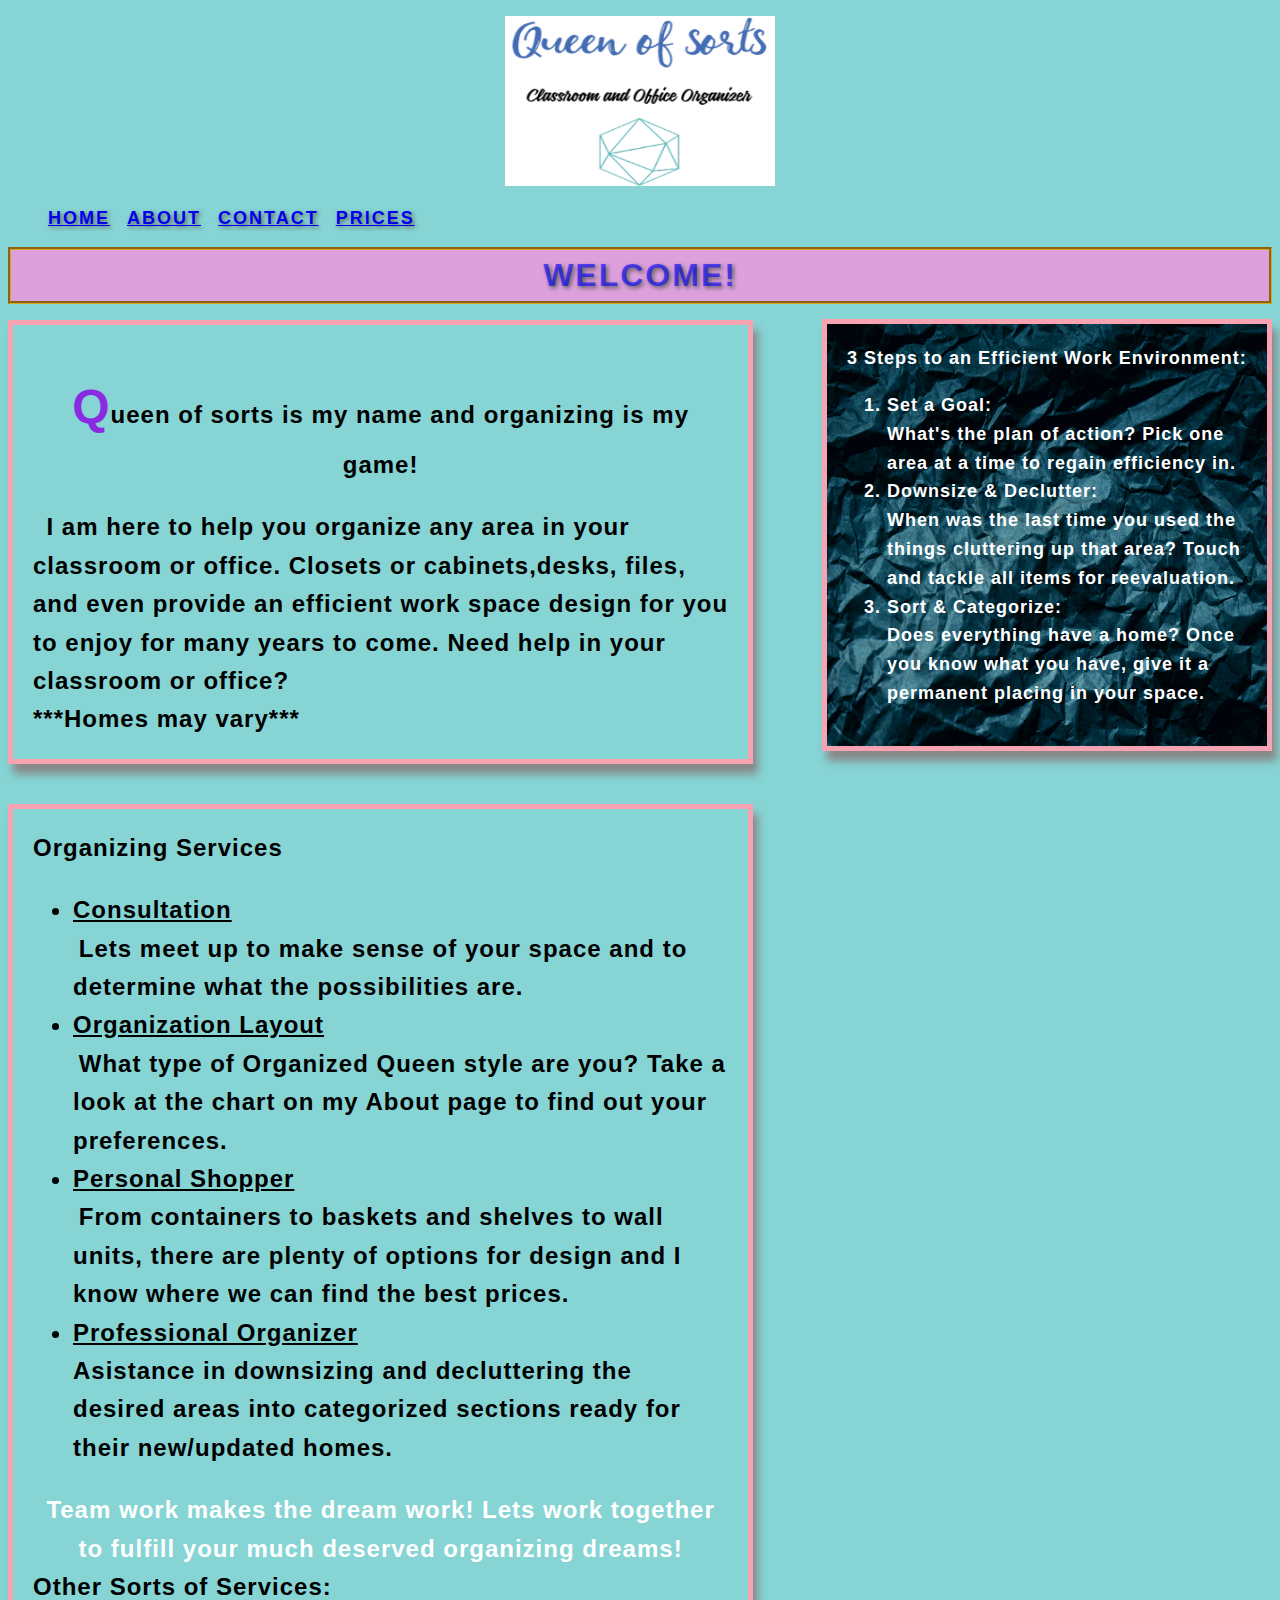
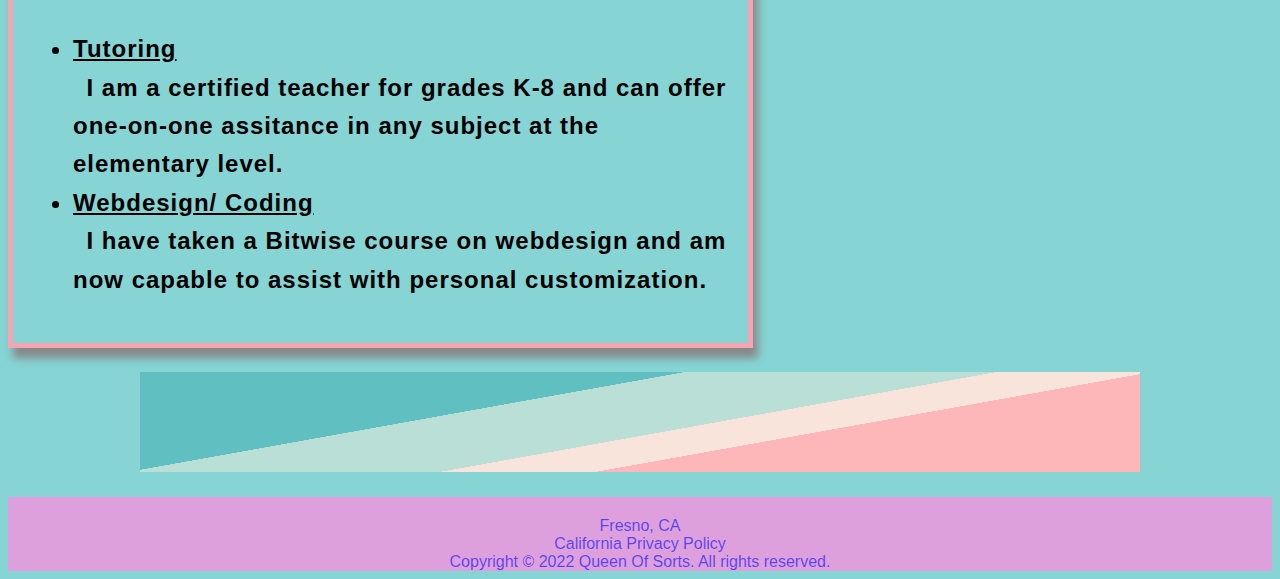
<file: Coding Class/Index.html>
<!DOCTYPE html>
<html lang="en">
    <head>
        <meta charset="UTF-8">
        <meta http-equiv="X-UA-Compatible" content="IE-edge">
        <meta anem="viewport" content="width=device-width, intial-scale=1.0">
        
        <title>Queen of Sorts</title>
        <p><a href="file:///C:/Users/Martin/Documents/Coding%20Class/Index.html"><img src="logo3.png" alt="Queenofsorts.com" width="270" height="170"></a></p>
        <link rel="stylesheet" href="styles.css">

        <body>
            <nav>
                <ul>
                    <li style="display: inline"><a href="Index.html"> Home</a></li>
                    <li style="display: inline"><a href="About.html"> About</a></li>
                    <li style="display: inline"><a href="Contact.html"> Contact</a></li>
                    <li style="display: inline"><a href="Prices.html"> Prices</a></li>
                </ul>
            </nav>
        </body>
    </head>
    <body>
    <header>WELCOME!</header>
        <h1 class="col-left"> 
            <p>Queen of sorts is my name and organizing is my game!</p>
            <div>&ThinSpace; I am here to help you organize any area in your classroom or office. Closets or cabinets,desks, files, and even provide an efficient work space design for you to enjoy for many years to come. Need help in your classroom or office? </div>
            <div>***Homes may vary***</div>
        </h1>
               
        <h2 class="col-right">3 Steps to an Efficient Work Environment:
            <ol type="1">
                <li> Set a Goal:</li>
                    <div>What's the plan of action? Pick one area at a time to regain efficiency in. </div>
                <li> Downsize & Declutter:</li>
                    <div>When was the last time you used the things cluttering up that area?  Touch and tackle all items for reevaluation. </div>
                <li> Sort & Categorize:</li>
                    <div>Does everything have a home? Once you know what you have, give it a permanent placing in your space.</div>
            </ol>
        </h2>

        <h3 class="col-left">Organizing Services
            <ul>
                <li style="text-decoration: underline;">Consultation</li>
                    <div>&ThinSpace;Lets meet up to make sense of your space and to determine what the possibilities are.</div>
                <li style="text-decoration: underline;">Organization Layout</li> 
                    <div>&ThinSpace;What type of Organized Queen style are you? Take a look at the chart on my About page to find out your preferences.</div>
                <li style="text-decoration: underline;">Personal Shopper</li>
                    <div> &ThinSpace;From containers to baskets and shelves to wall units, there are plenty of options for design and I know where we can find the best prices.</div>
                <li style="text-decoration: underline;">Professional Organizer</li>
                    <div>Asistance in downsizing and decluttering the desired areas into categorized sections ready for their new/updated homes.</div>
            </ul>
                <div style="text-align: center;color:white"> Team work makes the dream work! Lets work together to fulfill your much deserved organizing dreams!</div>
            
                Other Sorts of Services:  
            <ul>
                <li style="text-decoration: underline;">Tutoring</li>
                    <div>&ThinSpace; I am a certified teacher for grades K-8 and can offer one-on-one assitance in any subject at the elementary level.</div>
                <li style="text-decoration: underline;">Webdesign/ Coding</li>
                    <div>&ThinSpace; I have taken a Bitwise course on webdesign and am now capable to assist with personal customization.</div>
            </ul>
        </h3>
        <h4 class="bottom">
            <p><img style="width: 1000px; height: 100px;" src="organizing-unsplash10.jpg" alt="Office Image"></p>
        </h4>

       <footer>
        <div>Fresno, CA</div>
        <div>California Privacy Policy</div>
        <div>Copyright © 2022 Queen Of Sorts. All rights reserved.</div>
       </footer>
    </body>
</html>
</file>
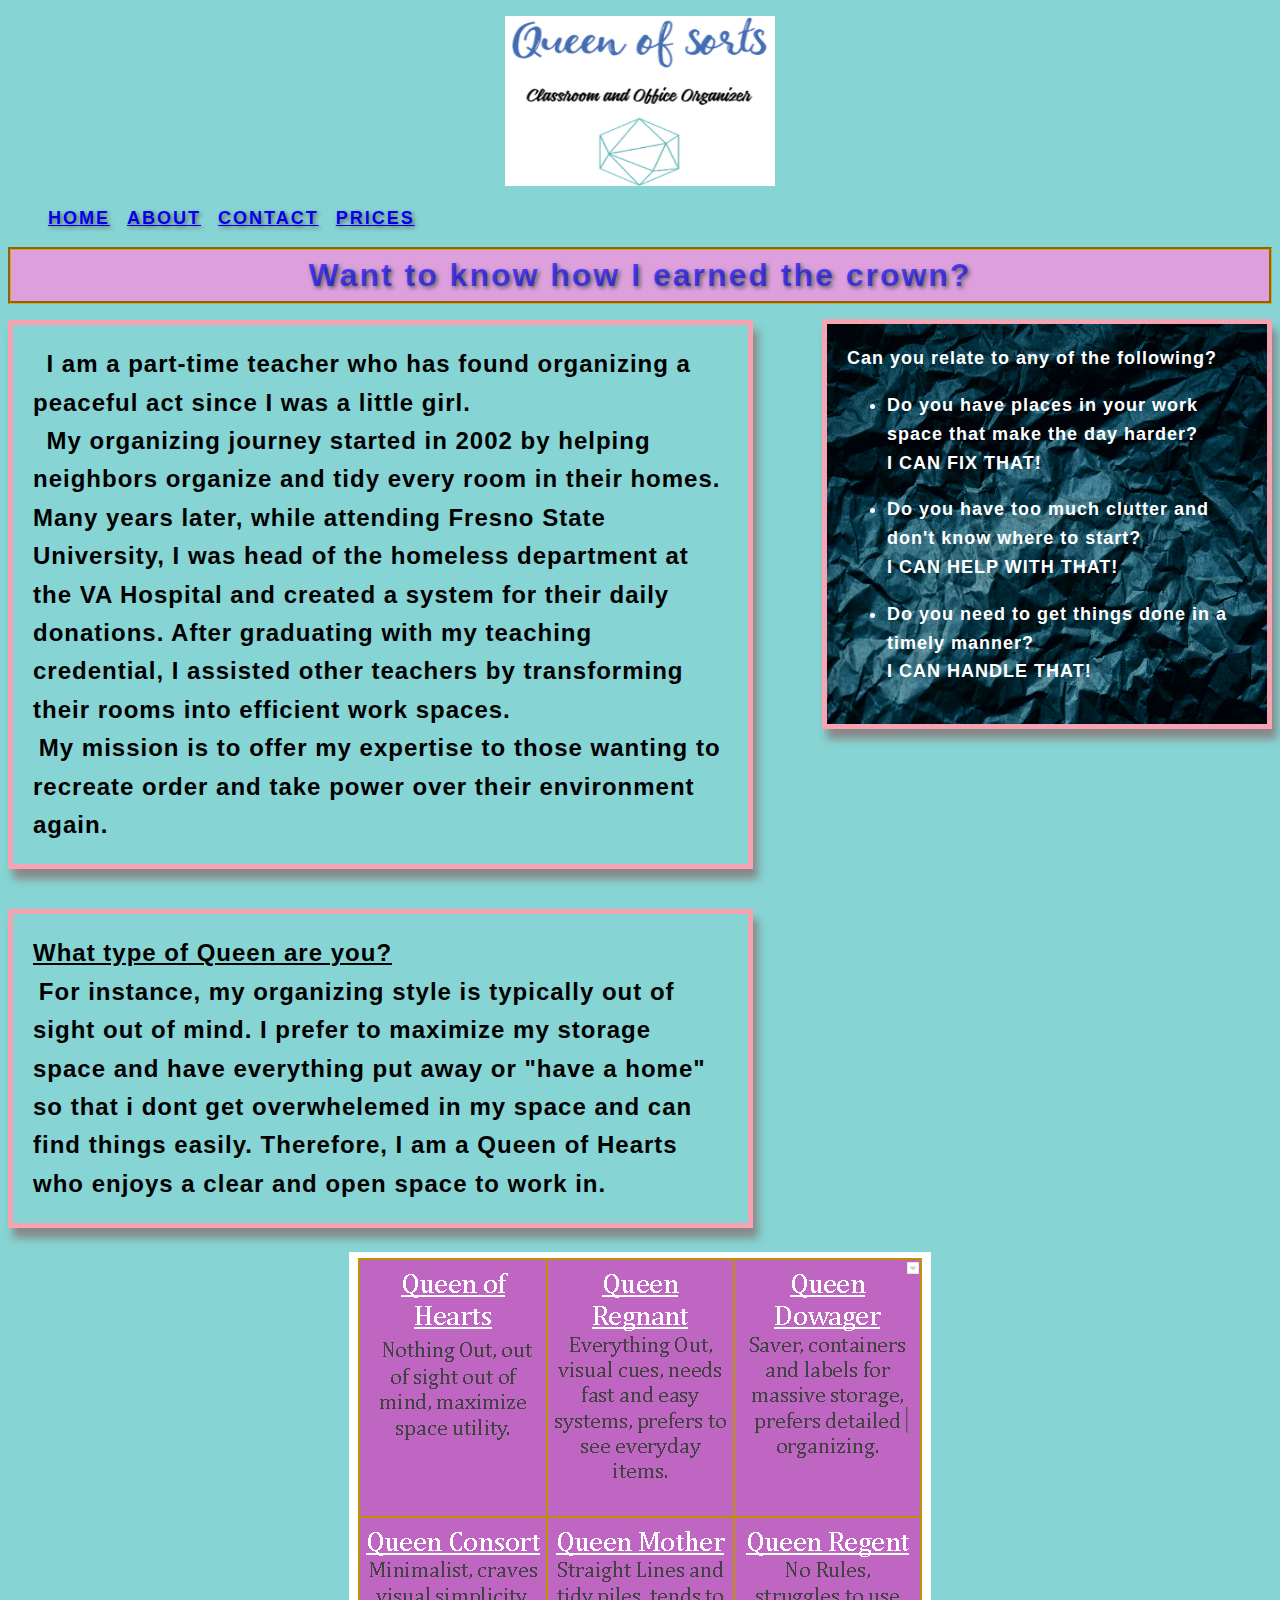
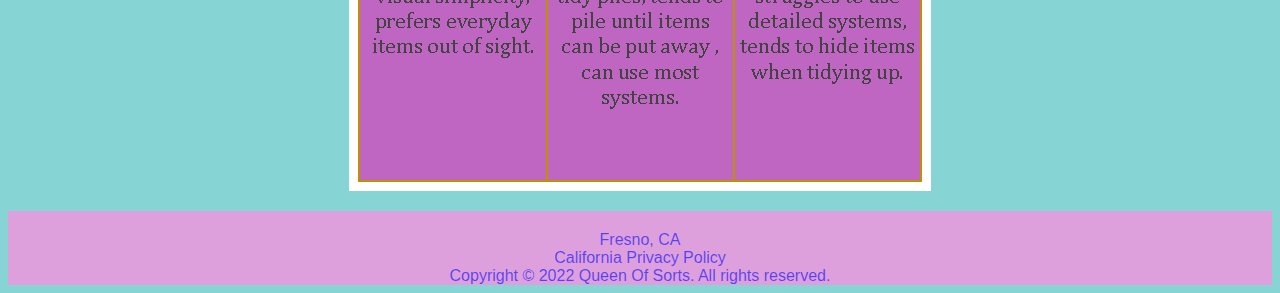
<file: Coding Class/About.html>
<!DOCTYPE html>
<html lang="eng">
    <head>
        <title> Queen of Sorts</title>
        <link rel="stylesheet" href="styles.css">

        <p><a href="file:///C:/Users/Martin/Documents/Coding%20Class/Index.html"><img src="logo3.png" alt="Queenofsorts.com" width="270" height="170"></a></p>
        <body>
            <nav>
                <ul>
                    <li style="display: inline"><a href="Index.html"> Home</a></li>
                    <li style="display: inline"><a href="About.html"> About</a></li>
                    <li style="display: inline"><a href="Contact.html"> Contact</a></li>
                    <li style="display: inline"><a href="Prices.html"> Prices</a></li>
                </ul>
            </nav>
        </body>
    </head>
    <body>
        <header>Want to know how I earned the crown?</header>
        <h1 class="col-left">&ThinSpace; I am a part-time teacher who has found organizing a peaceful act since I was a little girl. 
        <div> &ThinSpace; My organizing journey started in 2002 by helping neighbors organize and tidy every room in their homes. Many years later, while attending Fresno State University, I was head of the homeless department at the VA Hospital and created a system for their daily donations. After graduating with my teaching credential, I assisted other teachers by transforming their rooms into efficient work spaces.</div>
        <div>&ThinSpace;My mission is to offer my expertise to those wanting to recreate order and take power over their environment again.</div>
        </h1>

        <h2 class="col-right">Can you relate to any of the following?
            <ul>
                <li>Do you have places in your work space that make the day harder?</li>
                    <div>I CAN FIX THAT!</div>
            </ul>
            <ul>
                <li>Do you have too much clutter and don't know where to start?</li>
                    <div>I CAN HELP WITH THAT!</div>
            </ul>
            <ul>
                <li>Do you need to get things done in a timely manner?</li>
                    <div>I CAN HANDLE THAT!</div>
            </ul>
        </h2>

        <h3 class="col-left">
            <div style="text-decoration:underline">What type of Queen are you?</div>
            <div> &ThinSpace;For instance, my organizing style is typically out of sight out of mind. I prefer to maximize my storage space and have everything put away or "have a home" so that i dont get overwhelemed in my space and can find things easily. Therefore, I am a Queen of Hearts who enjoys a clear and open space to work in.</div>
        </h3>
        <p><img src="QueenTypes.PNG" alt="Types of Queens"></p>
        
        <footer>
            <div>Fresno, CA</div>
        <div>California Privacy Policy</div>
        <div>Copyright © 2022 Queen Of Sorts. All rights reserved.</div>
        </footer>

    </body>
</html>
</file>
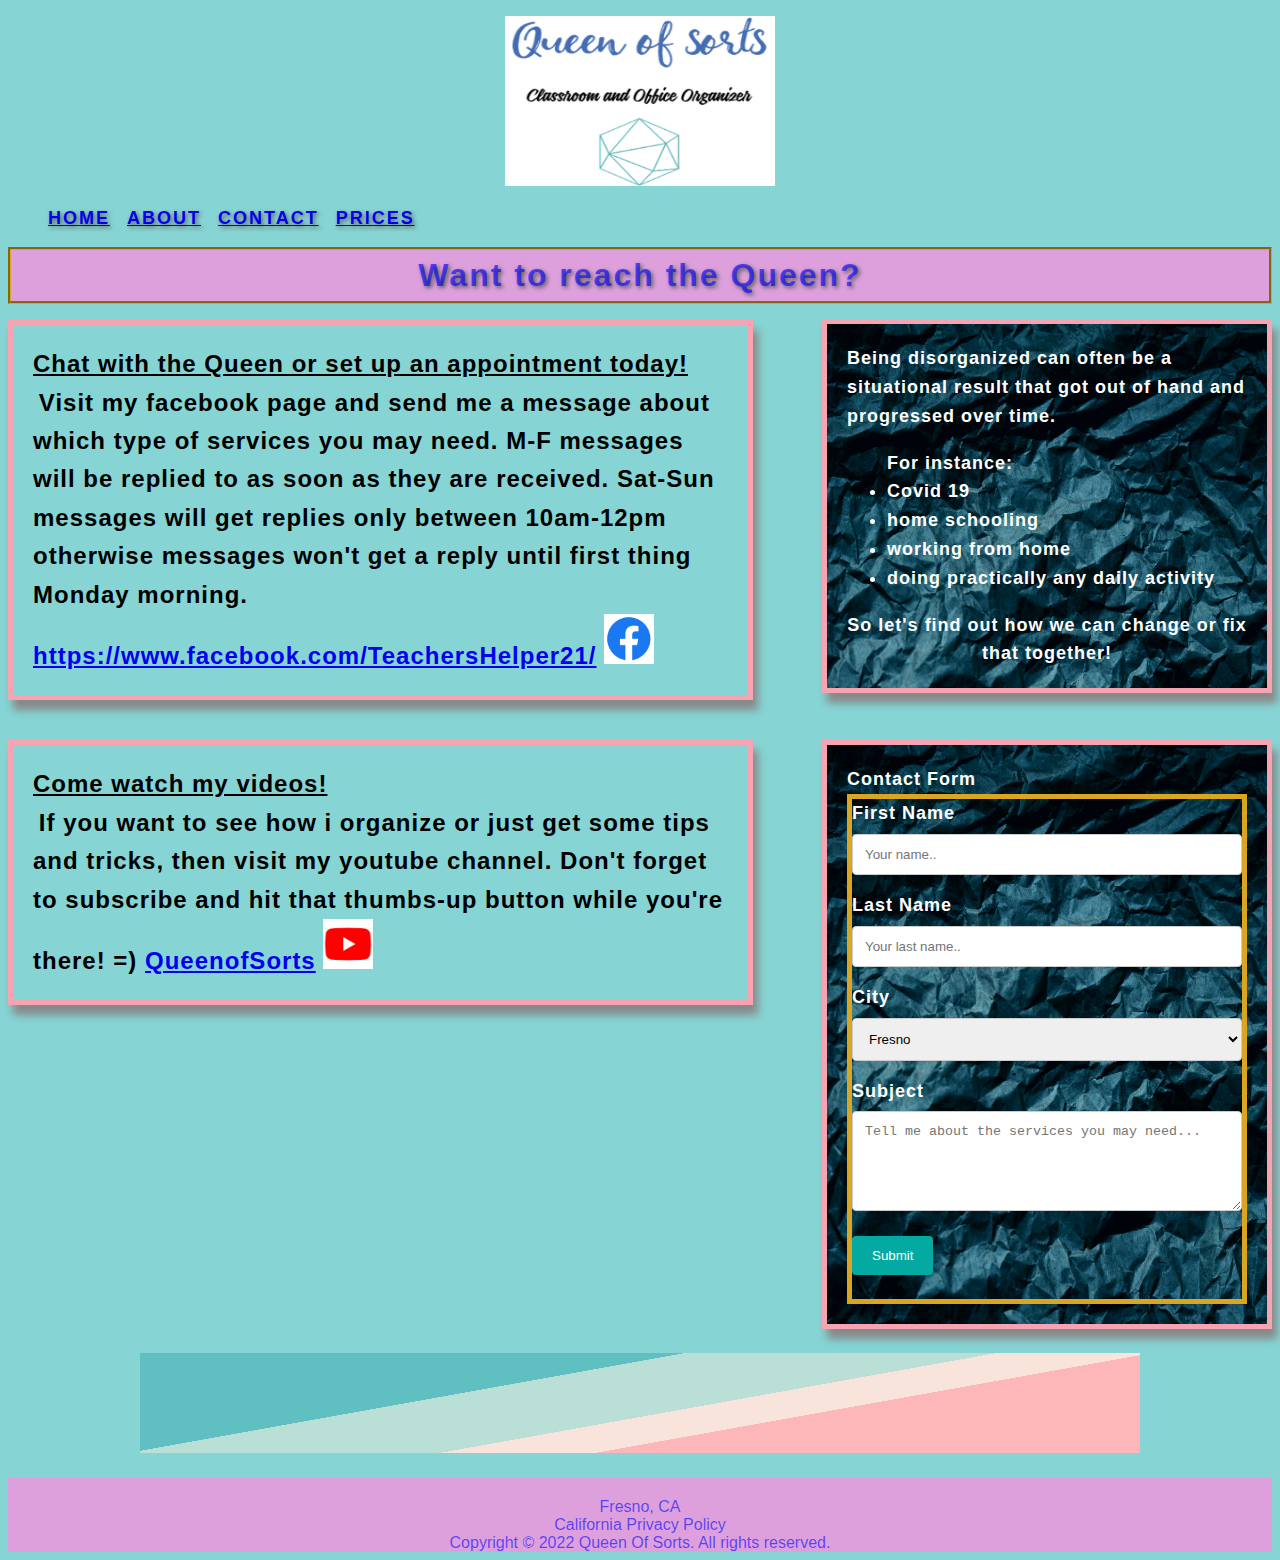
<file: Coding Class/Contact.html>
<!DOCTYPE html>
<html lang="eng">
    <head>
        <title> Queen of Sorts</title>
        <link rel="stylesheet" href="styles.css">
        <p><a href="file:///C:/Users/Martin/Documents/Coding%20Class/Index.html"><img src="logo3.png" alt="Queenofsorts.com" width="270" height="170"></a></p>
        <body>
            <nav>
                <ul>
                    <li style="display: inline"><a href="Index.html"> Home</a></li>
                    <li style="display: inline"><a href="About.html"> About</a></li>
                    <li style="display: inline"><a href="Contact.html"> Contact</a></li>
                    <li style="display: inline"><a href="Prices.html"> Prices</a></li>
                </ul>
            </nav>
        </body>
    </head>
    <body>
        <header>Want to reach the Queen? </header> 
    </body>
        <h1 class="col-left">
            <div style="text-decoration:underline">Chat with the Queen or set up an appointment today!</div>
             &ThinSpace;Visit my facebook page and send me a message about which type of services you may need. M-F messages will be replied to as soon as they are received. Sat-Sun messages will get replies only between 10am-12pm otherwise messages won't get a reply until first thing Monday morning.
            <a href="facebook.com/TeachersHelper21/">https://www.facebook.com/TeachersHelper21/</a>
            <img src="facebooklogo2.webp" alt="Facebook logo" width="50px" height="50px">
        </h1>

        <h2 class="col-right"> Being disorganized can often be a situational result that got out of hand and progressed over time.
            <ul> For instance:
                <li>Covid 19</li>
                <li>home schooling</li>
                <li>working from home</li>
                <li>doing practically any daily activity</li>
            </ul> 
            <div style="text-align:center;">So let's find out how we can change or fix that together!</div>
        </h2>
        <h3 class="col-left">
            <div style="text-decoration: underline">Come watch my videos!</div>
            &ThinSpace;If you want to see how i organize or just get some tips and tricks, then visit my youtube channel. Don't forget to subscribe and hit that thumbs-up button while you're there! =)
            <a href="https://www.youtube.com/results?search_query=queenofsorts"> QueenofSorts</a>
            <img src="youtube.webp" alt="Youtube Logo" width="50px" height="50px">
        </h3>
        <h4 class="col-right">Contact Form
            <div class="container">
                <form action="/action_page.php">
                  <label for="fname">First Name</label>
                  <input type="text" id="fname" name="firstname" placeholder="Your name..">
              
                  <label for="lname">Last Name</label>
                  <input type="text" id="lname" name="lastname" placeholder="Your last name..">
              
                  <label for="city">City</label>
                  <select id="city" name="city">
                    <option value="Fresno">Fresno</option>
                    <option value="Madera">Madera</option>
                    <option value="Sanger">Sanger</option>
                    <option value="Firebaugh">Firebaugh</option>
                    <option value="Visalia">Visalia</option>
                  </select>
              
                  <label for="subject">Subject</label>
                  <textarea id="subject" name="subject" placeholder="Tell me about the services you may need..." style="height:100px"></textarea>
              
                  <input type="button" value="Submit"
                   onclick="alert('Thank you! Your Response has been submitted.')">
                </button>
                </form>
            </div>
              
            
        </h4>
        <h5 class="bottom">
            <p><img style="width: 1000px; height: 100px;" src="organizing-unsplash10.jpg" alt="Office Image"></p>
        </h5>
            
        <footer>
            <div>Fresno, CA</div>
        <div>California Privacy Policy</div>
        <div>Copyright © 2022 Queen Of Sorts. All rights reserved.</div>
        </footer>
    </body>
</html>
</file>
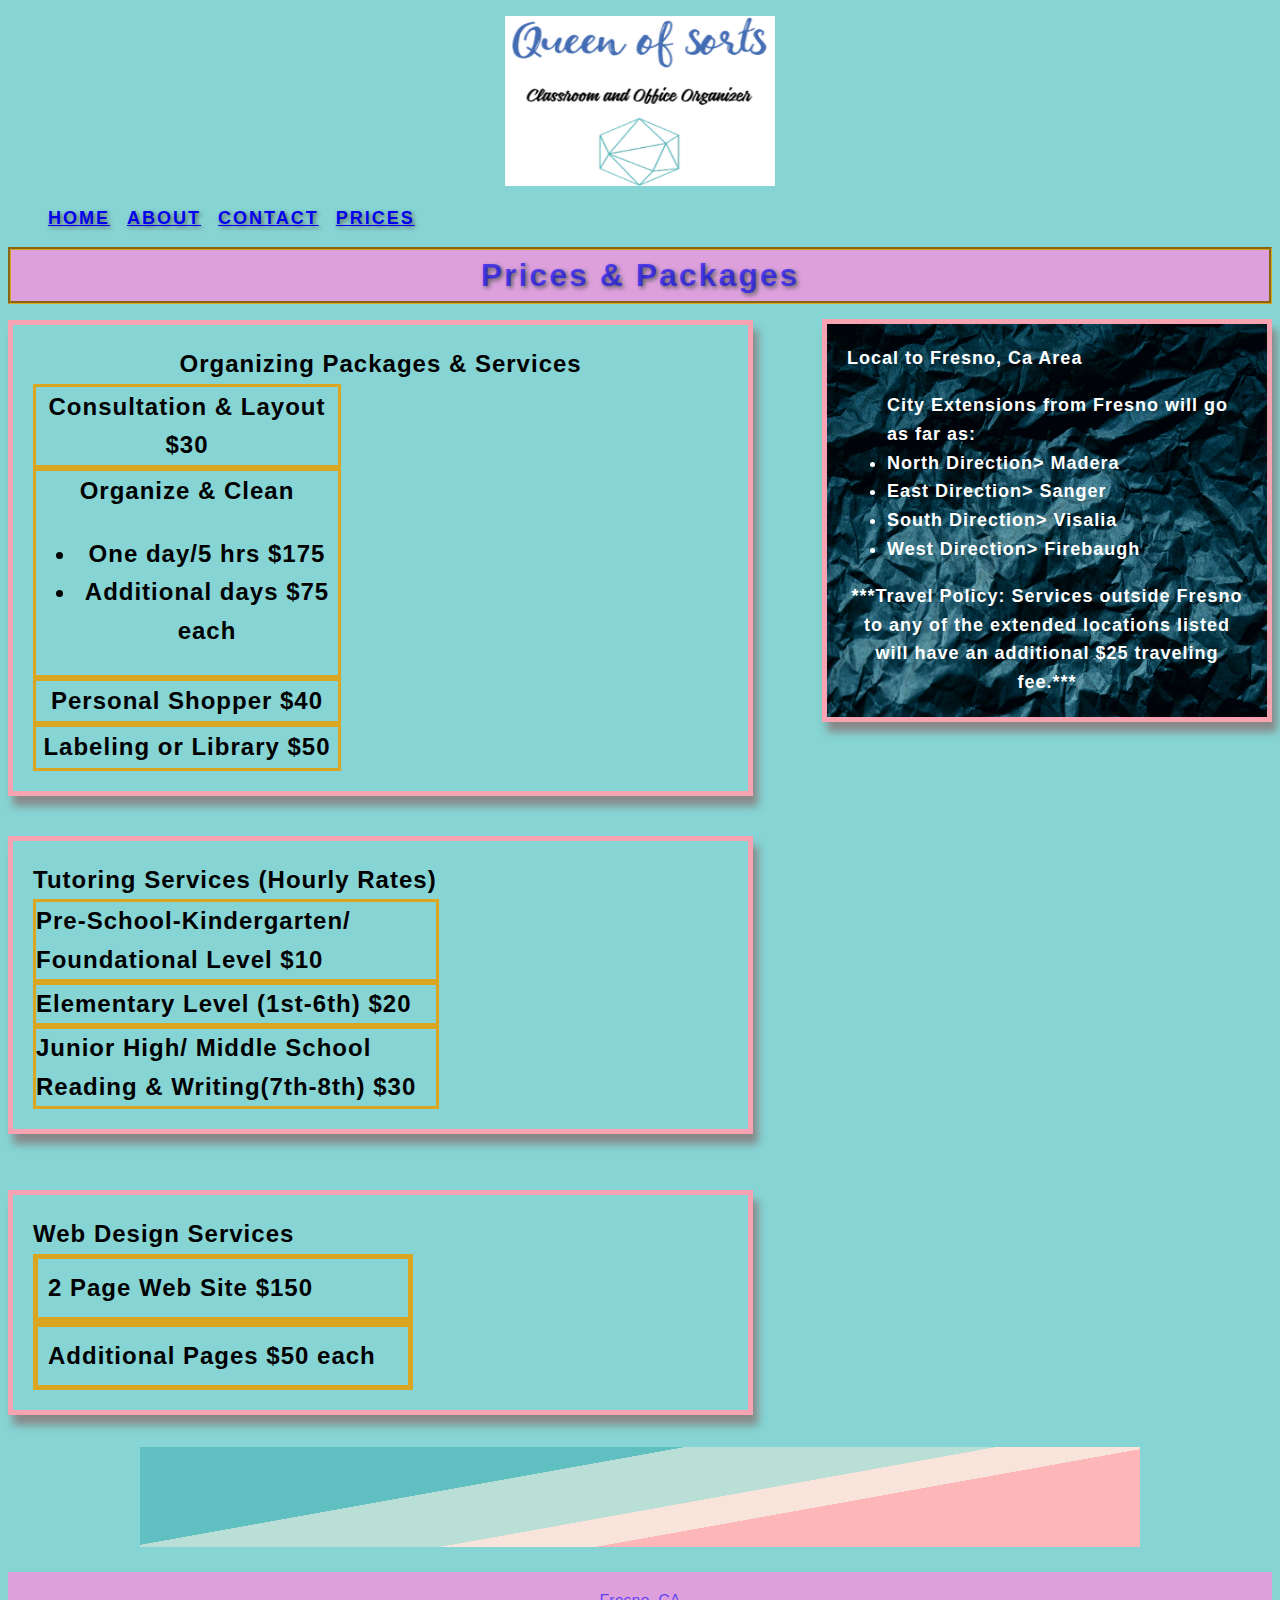
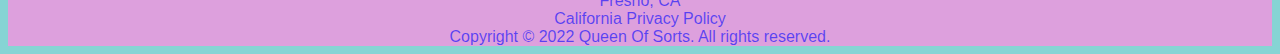
<file: Coding Class/Prices.html>
<!DOCTYPE html>
<html lang="eng">
    <head>
        <title> Queen of Sorts</title>
        <link rel="stylesheet" href="styles.css">

        <p><a href="file:///C:/Users/Martin/Documents/Coding%20Class/Index.html"><img src="logo3.png" alt="Queenofsorts.com" width="270" height="170"></a></p>
        <body>
            <nav>
                <ul>
                    <li style="display: inline"><a href="Index.html"> Home</a></li>
                    <li style="display: inline"><a href="About.html"> About</a></li>
                    <li style="display: inline"><a href="Contact.html"> Contact</a></li>
                    <li style="display: inline"><a href="Prices.html"> Prices</a></li>
                </ul>
            </nav>
        </body>
    </head>
    <body>
        <header>Prices & Packages</header>

        <h1 class="col-left" style="text-align:center;">Organizing  Packages & Services
            <div style="width: 300px;padding: 1px;border: 3px solid goldenrod;text-align: center;"> Consultation & Layout $30</div>
            <div style="width: 300px;padding: 1px;border: 3px solid goldenrod;">Organize & Clean
                <ul>
                    <li>One day/5 hrs $175</li>
                    <li>Additional days $75 each </li>
                </ul> </div>
            <div style="width: 300px;padding: 1px;border: 3px solid goldenrod;">Personal Shopper $40 </div>
            <div style="width: 300px;padding: 1px;border: 3px solid goldenrod;">Labeling or Library $50 </div>
            
        </h1>
            
        <h2 class="col-right">Local to Fresno, Ca Area
                <ul>City Extensions from Fresno will go as far as:
                    <li>North Direction> Madera</li>
                    <li>East Direction> Sanger</li>
                    <li>South Direction> Visalia</li>
                    <li>West Direction> Firebaugh</li>
                </ul>
                <div style="text-align: center;color:white">***Travel Policy: Services outside Fresno to any of the extended locations listed will have an additional $25 traveling fee.***</div>

        </h2>

        <h3 class="col-left"> Tutoring Services (Hourly Rates)
            <div style="width: 400px;border: 3px solid goldenrod;"> Pre-School-Kindergarten/ Foundational Level $10</div>
            <div style="width: 400px;border: 3px solid goldenrod;"> Elementary Level (1st-6th) $20</div>
            <div style="width: 400px;border: 3px solid goldenrod;">Junior High/ Middle School Reading & Writing(7th-8th) $30</div>
        </h3>

        <h4 class="col-left"> Web Design Services
            <div style="width: 350px;padding: 10px;border: 5px solid goldenrod;"> 2 Page Web Site $150</div>
            <div style="width: 350px;padding: 10px;border: 5px solid goldenrod;">Additional Pages $50 each</div>
            
        </h4>

        <h5 class="bottom">
            <p><img style="width: 1000px; height: 100px;" src="organizing-unsplash10.jpg" alt="Office Image"></p>
        </h5>

        <footer>
            <div>Fresno, CA</div>
        <div>California Privacy Policy</div>
        <div>Copyright © 2022 Queen Of Sorts. All rights reserved.</div>
        </footer>

    </body>
</html>
</file>
<file: Coding Class/styles.css>
p {
  text-align: center
}
p::first-letter {
  font-size: 200%;
  color: #8A2BE2;
}
body {
    background-color: rgba(83, 194, 194, 0.705);
    font-family:'Trebuchet MS', 'Lucida Sans Unicode', 'Lucida Grande', 'Lucida Sans', Arial, sans-serif
  }
nav {
  font-size: large;
  font-weight: bolder;
  text-shadow: 2px 2px 4px #615e5e;
  letter-spacing: 2px;
  text-transform: uppercase;
  word-spacing: 10px;
}
header {
  color: rgba(0, 0, 255, 0.596); 
  font-size: xx-large; 
  line-height: 1.6;
  letter-spacing: 2px;
  background-color: plum;
  border-style: groove;
  border-color: goldenrod;
  font-weight: bold;
  text-align: center;
  text-shadow: 2px 2px 4px #615e5e;
}
.container {
    border: 5px solid goldenrod;
    height: 500px
}
input[type=text], select, textarea {
  width: 100%;
  padding: 12px;
  border: 1px solid #ccc;
  border-radius: 4px;
  box-sizing: border-box;
  margin-top: 6px;
  margin-bottom: 16px;
  resize: vertical;
}

input[type=button] {
  background-color: #04aaa2;
  color: white;
  padding: 12px 20px;
  border: none;
  border-radius: 4px;
  cursor: pointer;
}

input[type=button]:hover {
  background-color: #4f89b1;
}
.col-left {
    float: left;
    border: 5px solid rgb(248, 163, 177);
    width: 55%;
    font-size: x-large;
    padding: 20px;
    line-height: 1.6;
    letter-spacing: 1px;
    font-family:'Trebuchet MS', 'Lucida Sans Unicode', 'Lucida Grande', 'Lucida Sans', Arial, sans-serif;
    box-shadow: 5px 10px 8px #888888;
}
.col-right {
    float: right;
    line-height: 1.6;
    letter-spacing: 1px;
    border: 5px solid rgb(248, 163, 177);
    width: 400px; 
    padding: 20px;
    background-image: url("organizing-unsplash8.jpg");
    background-size: 500px 800px;
    background-repeat: no-repeat;
    color:white;
    box-shadow: 5px 10px 8px #888888;
    font-family: 'Trebuchet MS', 'Lucida Sans Unicode', 'Lucida Grande', 'Lucida Sans', Arial, sans-serif;
    font-size: large;
}
.col-bottom {
  float: bottom center;
}

footer {
    text-align: center;
    padding-top: 20px;
    color: rgba(0, 0, 255, 0.596); 
    font-size:medium; 
    background-color: plum
}
</file>
